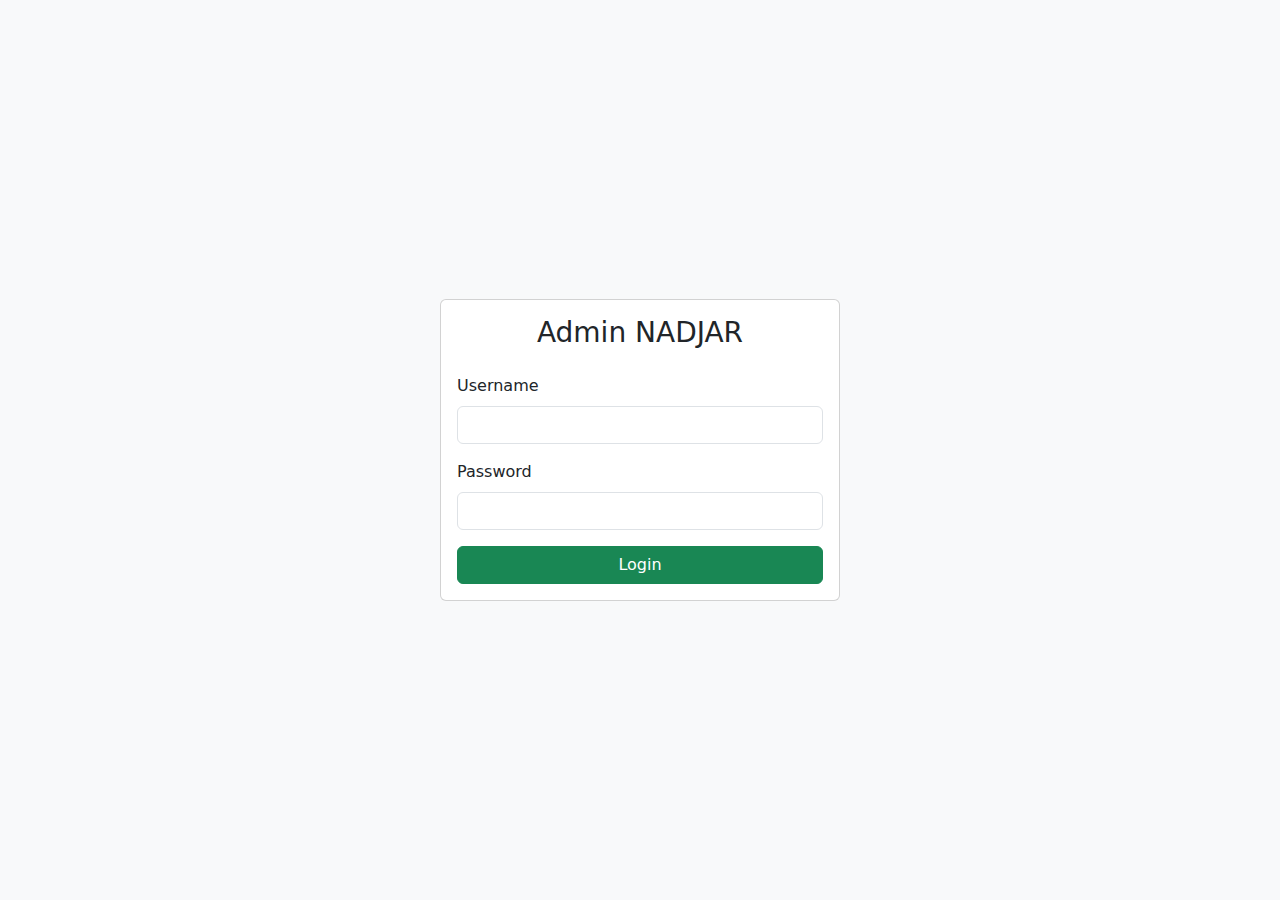
<file: admin-login.html>
<!DOCTYPE html>
<html lang="id">
<head>
    <meta charset="UTF-8">
    <meta name="viewport" content="width=device-width, initial-scale=1.0">
    <title>Admin Login - NADJAR</title>
    <link href="https://cdn.jsdelivr.net/npm/bootstrap@5.3.0/dist/css/bootstrap.min.css" rel="stylesheet">
</head>
<body class="bg-light">
    <div class="container d-flex justify-content-center align-items-center min-vh-100">
        <div class="card" style="width: 400px;">
            <div class="card-body">
                <h3 class="text-center mb-4">Admin NADJAR</h3>
                <form id="loginForm">
                    <div class="mb-3">
                        <label class="form-label">Username</label>
                        <input type="text" class="form-control" required>
                    </div>
                    <div class="mb-3">
                        <label class="form-label">Password</label>
                        <input type="password" class="form-control" required>
                    </div>
                    <button type="submit" class="btn btn-success w-100">Login</button>
                </form>
            </div>
        </div>
    </div>
    
    <script>
       document.getElementById('loginForm').addEventListener('submit', function(e) {
    e.preventDefault();
    
    const username = this.querySelector('input[type="text"]').value;
    const password = this.querySelector('input[type="password"]').value;
    
    // Simple authentication (ganti dengan yang lebih secure)
    if (username === 'admin' && password === 'nadjar123') {
        localStorage.setItem('adminLoggedIn', 'true');
        window.location.href = 'admin.html';
    } else {
        alert('Username atau password salah!');
    }
        });
    </script>
</body>
</html>
</file>
